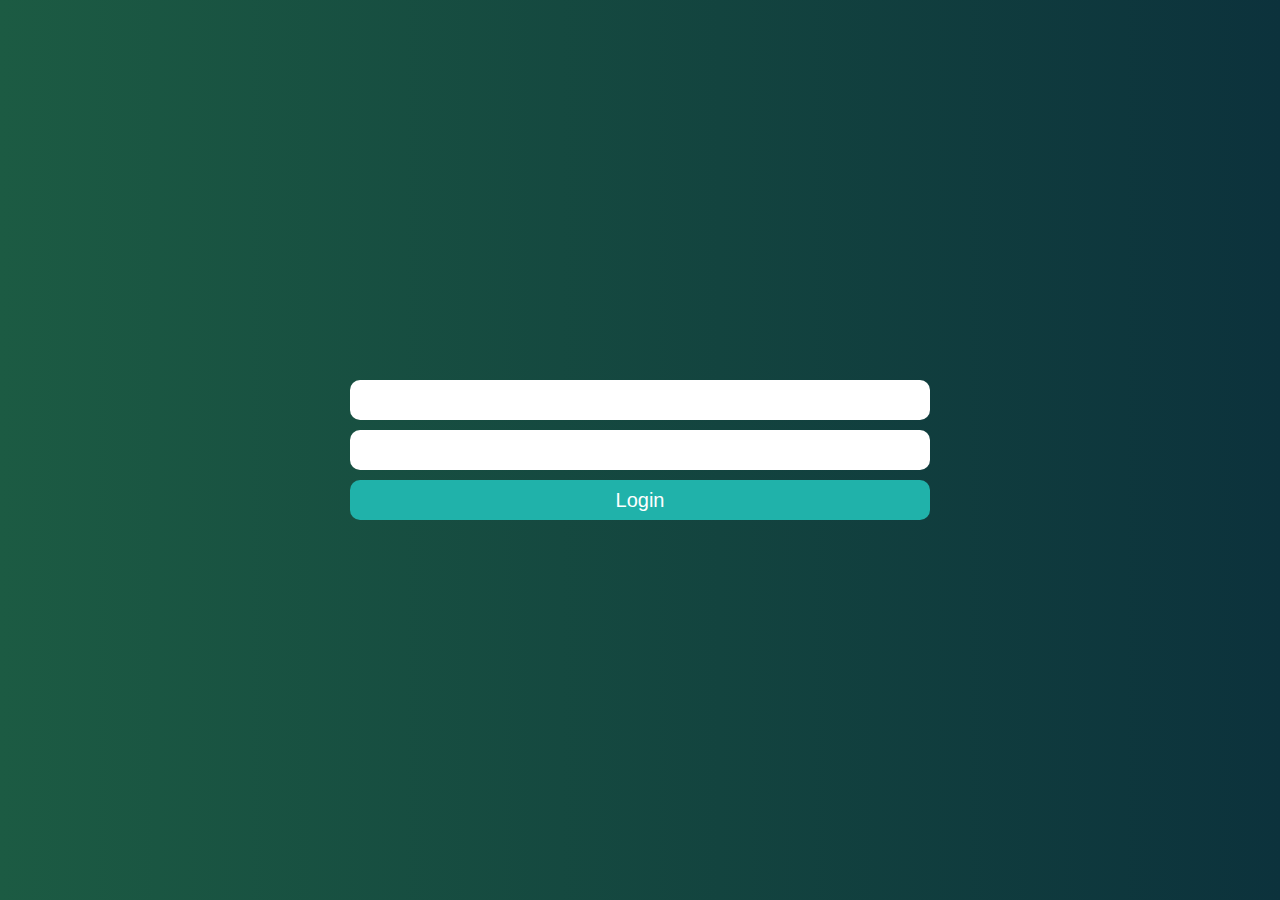
<file: index.html>
<!DOCTYPE html>
<html lang="en">
<head>
    <meta charset="UTF-8">
    <meta name="viewport" content="width=device-width, initial-scale=1.0">
    <link rel="stylesheet" href="css/index.css">
    <title>Javascript Functional Programming </title>
</head>
<body class="custom-body">
    <form>
        <input type="text" class="name">
        <input type="password" autocomplete='on' class="password">
        <button type="submit" autocomplete='on' class="btn-form login">Login</button>
    </form>
    <button type="button" class="btn-form logout">Logout</button>
    <script src="js/index.js"></script>
</body>
</html>
</file>
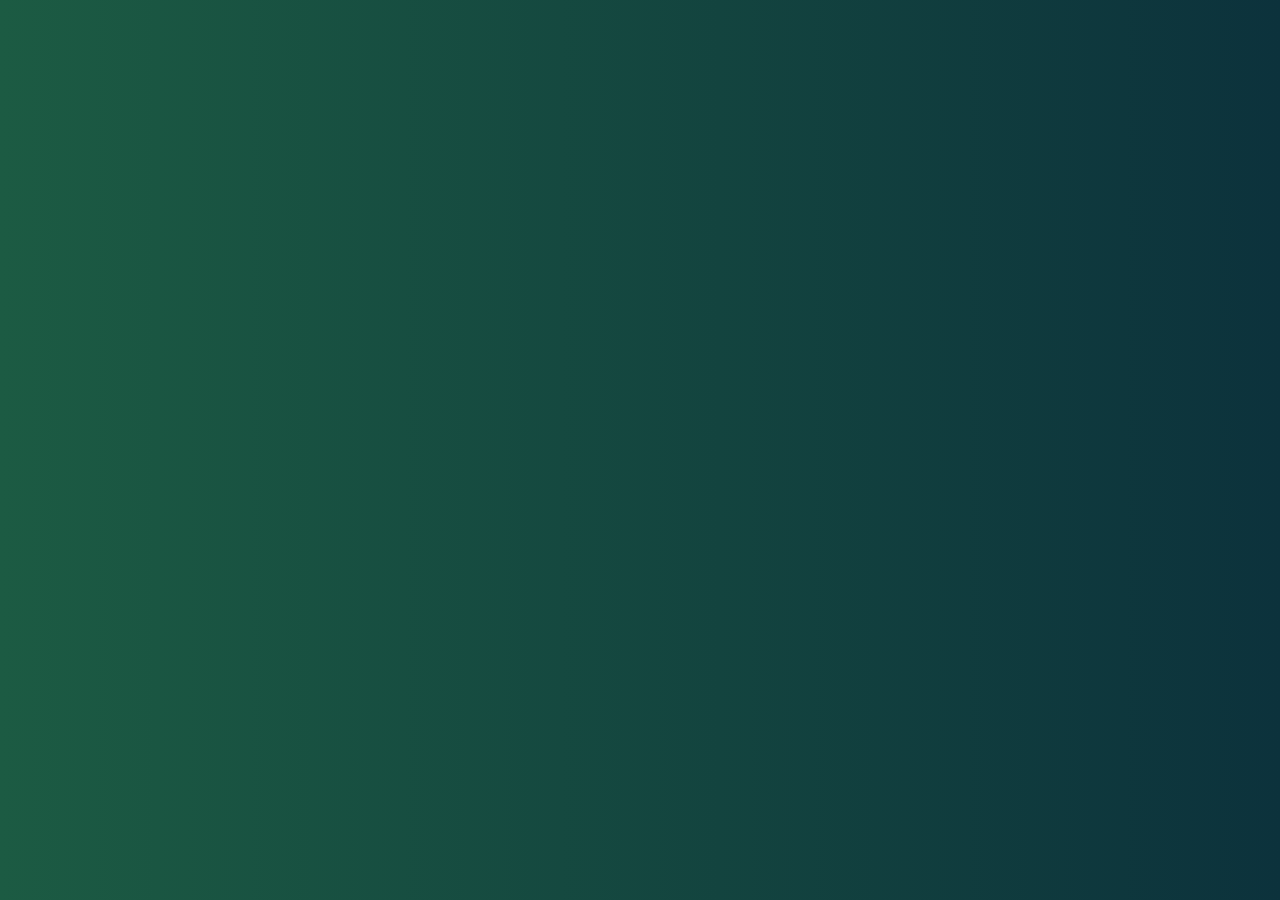
<file: products.html>
<!DOCTYPE html>
<html lang="en">
<head>
    <meta charset="UTF-8">
    <meta name="viewport" content="width=device-width, initial-scale=1.0">
    <link rel="stylesheet" href="./css/index.css">
    <title>Product</title>
</head>
<body>
    <div class="products"></div>
    <script src="./js/products.js"></script>
</body>
</html>
</file>
<file: css/index.css>
*{
  box-sizing: border-box;
  margin: 0;
  padding: 0;
}
body{
  width: 100%;
  height: 100vh;
  display: flex;
  flex-direction: column;
  grid-gap: 15px;
  align-items: center;
  justify-content: center;
  background-image: linear-gradient(to left , rgb(12, 50, 60) ,rgb(28, 91, 67));
}
p{
  color: white;
  font-size: 22px;
  line-height: 25px;
}
body h1 {
  font-family: sans-serif;
  text-align: center;
  font-size: 45px;
  line-height: 66px;
  color: #fff;
}
form{
  padding: 10px;
  border-radius: 10px;
  width: 600px;
  display: flex;
  flex-direction: column;
  grid-gap: 10px;
}
form input{
  width: 100%;
  height: 40px;
  font-size: 25px;
  line-height: 32px;
  border: 0;
  border-radius: 10px;
  padding: 10px;
}
.btn-form{
  width: 100%;
  height: 40px;
  display: flex;
  align-items: center;
  justify-content: center;
  text-align: center;
  border-radius: 10px;
  background-color: lightseagreen;
  border: none;
  color: white;
  font-size: 20px;
  line-height: 25px;
}
.logout {
  display: none;
  width: 580px;
  cursor: pointer;
}
.error{
  color: #7f0000;
}
.success{ 
  order: -1;
  color: lawngreen;
}
.entry {
  color: blueviolet;
}
.products{
  max-width: 1200px;
  min-height: 100%;
  padding: 10px 0;
  margin: 0 auto;
  display: grid;
  grid-template-columns: repeat(4,1fr);
  grid-gap: 15px;
  font-family:Arial, Helvetica, sans-serif;
}
.product p {
  color: black;
}
.products .product{
  display: flex;
  flex-direction: column;
  justify-content: space-between;
  grid-gap: 10px;
  padding: 10px;
  background-color: white;
  border-radius: 8px;
  border: 1px solid gray;
}
.product .product-img{
  width: 100%;
  height: 150px;
}
.product-img img {
  width: 100%;
  height: 100%;
  object-fit: cover;
  border-radius: 8px;
}
.product .product-data{
  height: 100%;
  display: flex;
  flex-direction: column;
  justify-content: flex-end;
  grid-gap: 10px;
}
.product-data .product-head , .product-foot{
  display: flex;
  align-items: center;
  grid-gap: 5px;
}
.product-data .product-head p {
  font-size: 14px;
  line-height: 18px;
}
.product-head{
  margin-bottom: auto;
}
.product-body{
  font-size: 16px;
  line-height: 19px;
  max-height: 38px;
  word-break: break-word;
  overflow: hidden;
  text-overflow: ellipsis;
  display: -webkit-box;
  -webkit-box-orient: vertical;
  -webkit-line-clamp: 2;
}
.product-foot p {
  font-size: 12px;
  font-weight: bold;
}
.product-foot p span{
  font-size: 14px;
}
.product-foot .product-rating{
  color: goldenrod;
}
.add-to-basket{
  width: 30px;
  height: 30px;
  cursor: pointer;
  margin-left: auto;
} 
.add-to-basket img {
  width: 100%;
  height: 100%;
}
.test{
  display: flex;
  width: 50px;
  min-height: 60px;
  background-image: url('../img/basket.png');
}
</file>
